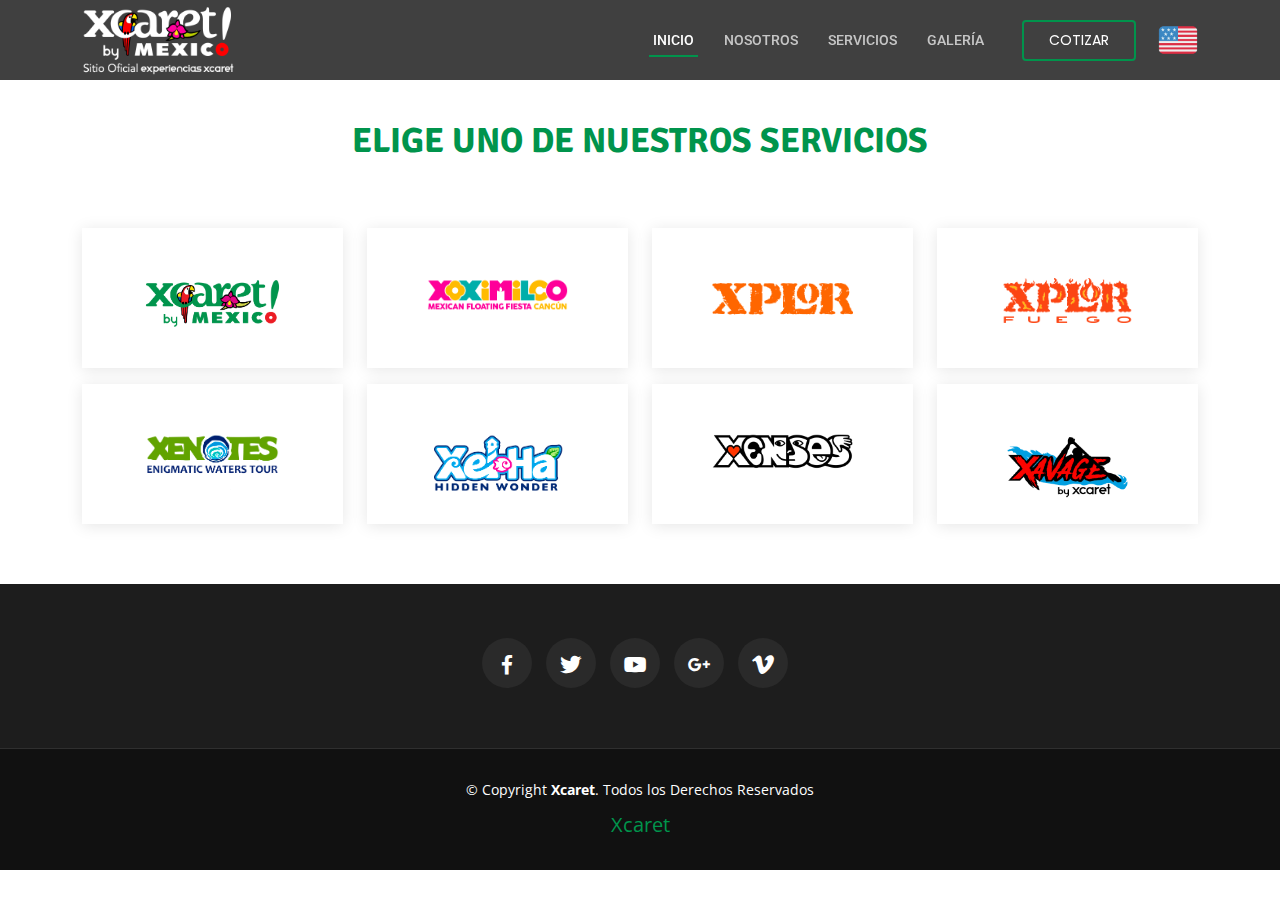
<file: cotizar.html>
<!DOCTYPE html>
<html lang="es">

<head>
  <meta charset="utf-8">
  <meta content="width=device-width, initial-scale=1.0" name="viewport">

  <title>Xcaret</title>
  <meta name="description" content="Descarga fotografías, videos, fichas, logos y folletos oficiales de Parque Xcaret, el Majestuoso Paraíso de México"/>
  <meta name="robots" content="index,follow" />
  <meta name="keywords" content="descarga fotos xcaret, fotos xcaret, nado con delfines, imagenes en xcaret, xcaret de noche, tours a xcaret, delfines en xcaret, xcaret precios, xcaret cancun, escaret, playas en cancun, caribe mexicano, cancun mexico, entradas a xcaret, parques cancun, fotos turisticas, record guinness, guacamayas, vacaciones en el caribe mexicano, xcaret cancún"/>

  <!-- Favicons -->
  <link href="assets/img/Xcaret/logo-xcaret/favicons.png" rel="icon">
  <link href="assets/img/Xcaret/logo-xcaret/favicons.png" rel="apple-touch-icon">

  <!-- Google Fonts -->
  <link href="https://fonts.googleapis.com/css?family=Open+Sans:300,300i,400,400i,600,600i,700,700i|Roboto:300,300i,400,400i,500,500i,600,600i,700,700i|Poppins:300,300i,400,400i,500,500i,600,600i,700,700i" rel="stylesheet">

  <!-- Vendor CSS Files -->
  <link href="assets/vendor/animate.css/animate.min.css" rel="stylesheet">
  <link href="assets/vendor/bootstrap/css/bootstrap.min.css" rel="stylesheet">
  <link href="assets/vendor/bootstrap-icons/bootstrap-icons.css" rel="stylesheet">
  <link href="assets/vendor/boxicons/css/boxicons.min.css" rel="stylesheet">
  <link href="assets/vendor/glightbox/css/glightbox.min.css" rel="stylesheet">
  <link href="assets/vendor/swiper/swiper-bundle.min.css" rel="stylesheet">

  <!-- Template Main CSS File -->
  <link href="assets/css/style.css" rel="stylesheet">

  <!-- Template Main CSS File -->
  <link href="assets/css/style.css" rel="stylesheet">

  <!-- Google Tag Manager -->
  <script>(function(w,d,s,l,i){w[l]=w[l]||[];w[l].push({'gtm.start':
  new Date().getTime(),event:'gtm.js'});var f=d.getElementsByTagName(s)[0],
  j=d.createElement(s),dl=l!='dataLayer'?'&l='+l:'';j.async=true;j.src=
  'https://www.googletagmanager.com/gtm.js?id='+i+dl;f.parentNode.insertBefore(j,f);
  })(window,document,'script','dataLayer','GTM-WSNVMHL');</script>
  <!-- End Google Tag Manager -->
  
  <!-- Google Tag Manager (noscript) -->
  <noscript><iframe src="https://www.googletagmanager.com/ns.html?id=GTM-WSNVMHL" height="0" width="0" style="display:none;visibility:hidden"></iframe></noscript>
  <!-- End Google Tag Manager (noscript) -->

<!--       .,ad8888888888baa,
        ,d8P"""        ""9888ba.
     .a8"          ,ad88888888888a
    aP'          ,88888888888888888a
  ,8"           ,88888888888888888888,
 ,8'            (888888888( )888888888,
,8'             `8888888888888888888888
8)               `888888888888888888888,
8                  "8888888888888888888)
8                   `888888888888888888)
8)                    "8888888888888888
(b                     "88888888888888'
`8,                     8888888888888)
 "8a         (8)        888888888888)
   V8,                 d88888888888"
    `8b,             ,d8888888888P'
      `V8a,       ,ad8888888888P' 
         ""88888888888888888P" 
              """""""""""" -->

  <!-- =======================================================
  * Name: Xcaret - v1.7.0
  * Framework Use URL: https://getbootstrap.com/
  * Author: Jordy
  * License: Xcaret
  ======================================================== -->
</head>

<body>

  <!-- ======= Header ======= -->
  <header id="header" class="fixed-top d-flex align-items-center">
    <div class="container d-flex align-items-center justify-content-between">

      <h1 class="logo"><a href="index">
        <img src="assets/img/Xcaret/logo-xcaret/xcaret.png" alt="">
      </a></h1>
      <nav id="navbar" class="navbar">
        <ul>
          <li><a class="nav-link scrollto active" href="/index#hero">Inicio</a></li>
          <li><a class="nav-link scrollto" href="/index#facts">Nosotros</a></li>
          <li><a class="nav-link scrollto" href="/index#about">Servicios</a></li>
          <li><a class="nav-link scrollto " href="/index#portfolio">Galería</a></li>
          <li><a class="getstarted scrollto" href="/cotizar">Cotizar</a></li>
          <li><a class="euflag logo" href="/en/cotizar"><img src="/assets/img/flagEu.png" alt=""></a></li>
        </ul>
        <i class="bi bi-list mobile-nav-toggle"></i>
      </nav><!-- .navbar -->

    </div>
  </header><!-- End Header -->

  <main id="main">

        <!-- ======= Why Us Section ======= -->
        <section id="why-us" class="why-us">
          <div class="container">
            <div class="section-title">
              <h2>Elige uno de Nuestros Servicios</h2>
            </div>
            <div class="row">
              <div class="col-lg-3 col-md-6 mt-3">
                <a href="https://www.xcaret.com/es/" class="text-center" target="_blank">
                  <div class="box">
                     <img src="assets/img/Xcaret/logo-xcaret/logo-xcaret.png" alt="XcaretLogo">
                  </div>
                </a>
              </div>
    
              <div class="col-lg-3 col-md-6 mt-3">
                  <a href="http://www.xoximilco.com/es/" class="text-center" target="_blank">
                    <div class="box">
                     <img src="assets/img/Xcaret/logo-xcaret/xoximilco-c.png" alt="XochimilcoLogo">
                    </div>
                  </a>
              </div>
    
              <div class="col-lg-3 col-md-6 mt-3">
                <a href="https://www.xplor.travel/es/" class="text-center" target="_blank">
                  <div class="box">
                    <img src="assets/img/Xcaret/logo-xcaret/xplor-c.png" alt="XplorLogo">
                  </div>
                </a>
              </div>

              <div class="col-lg-3 col-md-6 mt-3">
                <a href="https://www.xplor.travel/es/entrada-xplor-fuego/" class="text-center" target="_blank">
                  <div class="box">
                    <img src="assets/img/Xcaret/logo-xcaret/xplor-fuego-c.png" alt="XplorFuegoLogo">
                  </div>
                </a>
              </div>
    
              <div class="col-lg-3 col-md-6 mt-3">
                <a href="https://www.xenotes.com/es/" class="text-center" target="_blank">
                  <div class="box">
                    <img src="assets/img/Xcaret/logo-xcaret/xenotes-c.png" alt="XenotesLogo">
                  </div>
                </a>
              </div>
    
              <div class="col-lg-3 col-md-6 mt-3">
                <a href="https://es.xelha.com/" class="text-center" target="_blank">
                  <div class="box">
                    <img src="assets/img/Xcaret/logo-xcaret/xelha-c.png" alt="XelhaLogo">
                  </div>
                </a>
              </div>
    
              <div class="col-lg-3 col-md-6 mt-3">
                <a href="https://www.parquexenses.com/" class="text-center" target="_blank">
                  <div class="box">
                    <img src="assets/img/Xcaret/logo-xcaret/xenses-c.png" alt="XensesLogo">
                  </div>
                </a>
              </div>

              <div class="col-lg-3 col-md-6 mt-3">
                <a href="https://www.xavage.com/es/" class="text-center" target="_blank">
                  <div class="box">
                    <img src="assets/img/Xcaret/logo-xcaret/xavage-color.png" alt="XavageLogo">
                  </div>
                </a>
              </div>
            </div>
    
          </div>
        </section><!-- End Why Us Section -->

  </main><!-- End #main -->

  <!-- ======= Footer ======= -->
  <footer id="footer">
    <div class="footer-top">
      <div class="container">
        <div class="row">

          <div class="col-lg-12 col-md-12 text-center">
            <div class="footer-info">
              <!-- <p>
                A108 Adam Street <br>
                NY 535022, USA<br><br>
                <strong>Phone:</strong> +1 5589 55488 55<br>
                <strong>Email:</strong> info@example.com<br>
              </p> -->
              <div class="social-links mt-1">
                <a href="http://www.facebook.com/XcaretPark" class="facebook"><i class="bx bxl-facebook"></i></a>
                <a href="http://twitter.com/xcaretpark" class="twitter"><i class="bx bxl-twitter"></i></a>
                <a href="http://www.youtube.com/xcaretpark" class="youtube"><i class="bx bxl-youtube"></i></a>
                <a href="https://plus.google.com/b/116777767853830145593/+xcaret/posts" class="google-plus"><i class="bx bxl-google-plus"></i></a>
                <a href="https://vimeo.com/experienciasxcaret" class="vimeo"><i class="bx bxl-vimeo"></i></a>
              </div>
            </div>
          </div>
        </div>
      </div>
    </div>

    <div class="container">
      <div class="copyright">
        &copy; Copyright <strong><span>Xcaret</span></strong>. Todos los Derechos Reservados
      </div>
      <div class="credits">
        <a href="#/">Xcaret</a>
      </div>
    </div>
  </footer><!-- End Footer -->

  <a href="#" class="back-to-top d-flex align-items-center justify-content-center"><i class="bi bi-arrow-up-short"></i></a>
  <!-- Vendor JS Files -->
  <script src="assets/vendor/bootstrap/js/bootstrap.bundle.min.js"></script>
  <script src="assets/vendor/glightbox/js/glightbox.min.js"></script>
  <script src="assets/vendor/isotope-layout/isotope.pkgd.min.js"></script>
  <script src="assets/vendor/php-email-form/validate.js"></script>
  <script src="assets/vendor/purecounter/purecounter.js"></script>
  <script src="assets/vendor/swiper/swiper-bundle.min.js"></script>
  <script src="assets/vendor/typed.js/typed.min.js"></script>

  <!-- Template Main JS File -->
  <script src="assets/js/main.js"></script>

</body>

</html>
</file>
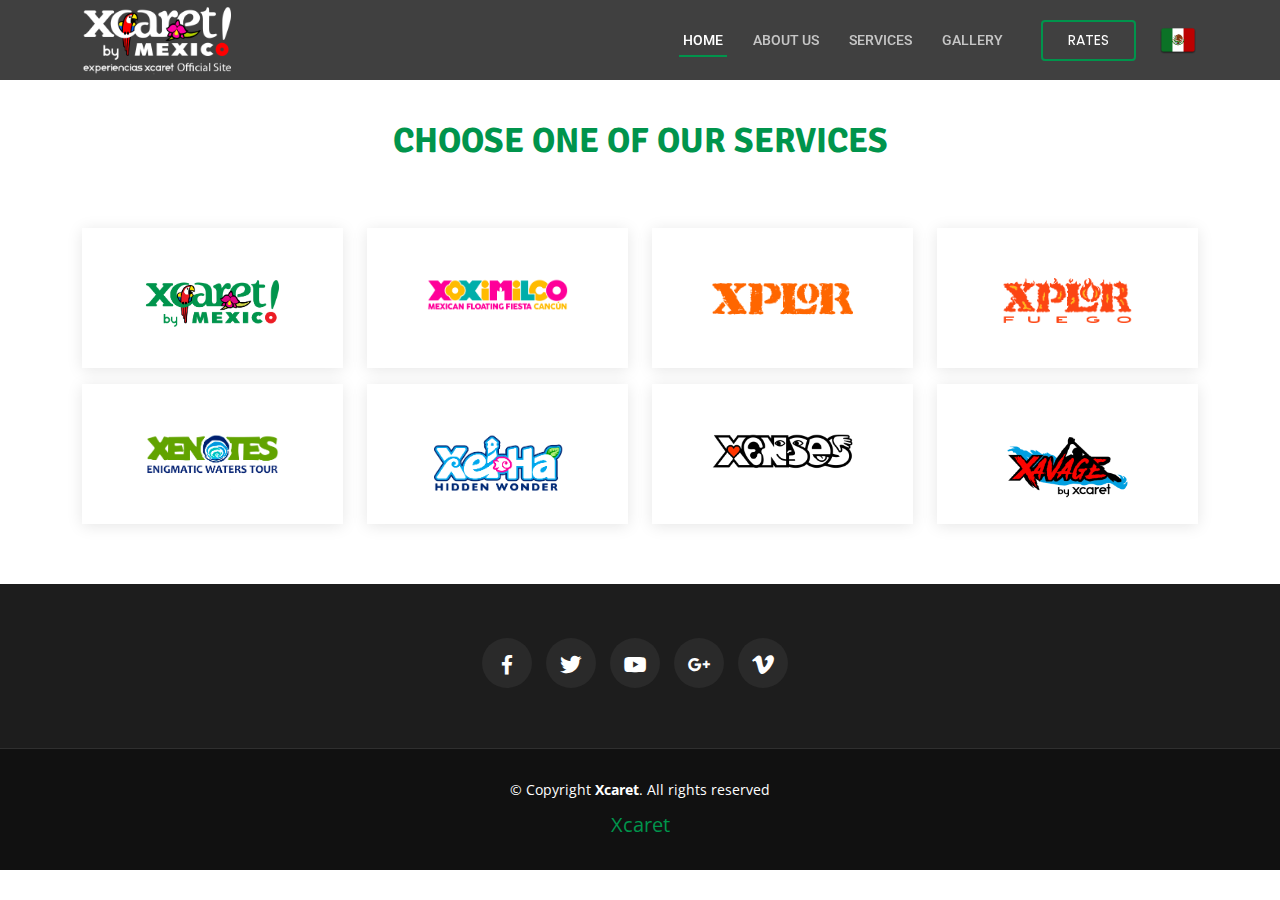
<file: en/cotizar.html>
<!DOCTYPE html>
<html lang="en">

<head>
  <meta charset="utf-8">
  <meta content="width=device-width, initial-scale=1.0" name="viewport">

  <title>Xcaret</title>
  <meta name="description" content="Descarga fotografías, videos, fichas, logos y folletos oficiales de Parque Xcaret, el Majestuoso Paraíso de México"/>
  <meta name="robots" content="index,follow" />
  <meta name="keywords" content="descarga fotos xcaret, fotos xcaret, nado con delfines, imagenes en xcaret, xcaret de noche, tours a xcaret, delfines en xcaret, xcaret precios, xcaret cancun, escaret, playas en cancun, caribe mexicano, cancun mexico, entradas a xcaret, parques cancun, fotos turisticas, record guinness, guacamayas, vacaciones en el caribe mexicano, xcaret cancún"/>

  <!-- Favicons -->
  <link href="/en/assets/img/Xcaret/logo-xcaret/favicons.png" rel="icon">
  <link href="/en/assets/img/Xcaret/logo-xcaret/favicons.png" rel="apple-touch-icon">

  <!-- Google Fonts -->
  <link href="https://fonts.googleapis.com/css?family=Open+Sans:300,300i,400,400i,600,600i,700,700i|Roboto:300,300i,400,400i,500,500i,600,600i,700,700i|Poppins:300,300i,400,400i,500,500i,600,600i,700,700i" rel="stylesheet">

  <!-- Vendor CSS Files -->
  <link href="assets/vendor/animate.css/animate.min.css" rel="stylesheet">
  <link href="assets/vendor/bootstrap/css/bootstrap.min.css" rel="stylesheet">
  <link href="assets/vendor/bootstrap-icons/bootstrap-icons.css" rel="stylesheet">
  <link href="assets/vendor/boxicons/css/boxicons.min.css" rel="stylesheet">
  <link href="assets/vendor/glightbox/css/glightbox.min.css" rel="stylesheet">
  <link href="assets/vendor/swiper/swiper-bundle.min.css" rel="stylesheet">

  <!-- Template Main CSS File -->
  <link href="assets/css/style.css" rel="stylesheet">

  <!-- Google Tag Manager -->
  <script>(function(w,d,s,l,i){w[l]=w[l]||[];w[l].push({'gtm.start':
  new Date().getTime(),event:'gtm.js'});var f=d.getElementsByTagName(s)[0],
  j=d.createElement(s),dl=l!='dataLayer'?'&l='+l:'';j.async=true;j.src=
  'https://www.googletagmanager.com/gtm.js?id='+i+dl;f.parentNode.insertBefore(j,f);
  })(window,document,'script','dataLayer','GTM-WSNVMHL');</script>
  <!-- End Google Tag Manager -->
  
  <!-- Google Tag Manager (noscript) -->
  <noscript><iframe src="https://www.googletagmanager.com/ns.html?id=GTM-WSNVMHL" height="0" width="0" style="display:none;visibility:hidden"></iframe></noscript>
  <!-- End Google Tag Manager (noscript) -->

<!--       .,ad8888888888baa,
        ,d8P"""        ""9888ba.
     .a8"          ,ad88888888888a
    aP'          ,88888888888888888a
  ,8"           ,88888888888888888888,
 ,8'            (888888888( )888888888,
,8'             `8888888888888888888888
8)               `888888888888888888888,
8                  "8888888888888888888)
8                   `888888888888888888)
8)                    "8888888888888888
(b                     "88888888888888'
`8,                     8888888888888)
 "8a         (8)        888888888888)
   V8,                 d88888888888"
    `8b,             ,d8888888888P'
      `V8a,       ,ad8888888888P' 
         ""88888888888888888P" 
              """""""""""" -->

  <!-- =======================================================
  * Name: Xcaret - v1.7.0
  * Framework Use URL: https://getbootstrap.com/
  * Author: Jordy
  * License: Xcaret
  ======================================================== -->
</head>

<body>

  <!-- ======= Header ======= -->
  <header id="header" class="fixed-top d-flex align-items-center">
    <div class="container d-flex align-items-center justify-content-between">

      <h1 class="logo"><a href="index">
        <img src="assets/img/Xcaret/logo-xcaret/xcaret.png" alt="">
      </a></h1>
      <nav id="navbar" class="navbar">
        <ul>
          <li><a class="nav-link scrollto active" href="/en/index#home">Home</a></li>
          <li><a class="nav-link scrollto" href="/en/index#facts">About Us</a></li>
          <li><a class="nav-link scrollto" href="/en/index#about">Services</a></li>
          <li><a class="nav-link scrollto " href="/en/index#portfolio">Gallery</a></li>
          <li><a class="getstarted scrollto" href="#">Rates</a></li>
          <li><a class="euflag logo" href="/cotizar"><img src="/assets/img/flagMex.png" alt=""></a></li>
        </ul>
        <i class="bi bi-list mobile-nav-toggle"></i>
      </nav><!-- .navbar -->
    </div>
  </header><!-- End Header -->

  <main id="main">

        <!-- ======= Why Us Section ======= -->
        <section id="why-us" class="why-us">
          <div class="container">
            <div class="section-title">
              <h2>Choose One of Our Services</h2>
            </div>
            <div class="row">
              <div class="col-lg-3 col-md-6 mt-3">
                <a href="https://www.xcaret.com/es/" class="text-center" target="_blank">
                  <div class="box">
                     <img src="assets/img/Xcaret/logo-xcaret/logo-xcaret.png" alt="XcaretLogo">
                  </div>
                </a>
              </div>
    
              <div class="col-lg-3 col-md-6 mt-3">
                  <a href="http://www.xoximilco.com/es/" class="text-center" target="_blank">
                    <div class="box">
                     <img src="assets/img/Xcaret/logo-xcaret/xoximilco-c.png" alt="XochimilcoLogo">
                    </div>
                  </a>
              </div>
    
              <div class="col-lg-3 col-md-6 mt-3">
                <a href="https://www.xplor.travel/es/" class="text-center" target="_blank">
                  <div class="box">
                    <img src="assets/img/Xcaret/logo-xcaret/xplor-c.png" alt="XplorLogo">
                  </div>
                </a>
              </div>

              <div class="col-lg-3 col-md-6 mt-3">
                <a href="https://www.xplor.travel/es/entrada-xplor-fuego/" class="text-center" target="_blank">
                  <div class="box">
                    <img src="assets/img/Xcaret/logo-xcaret/xplor-fuego-c.png" alt="XplorFuegoLogo">
                  </div>
                </a>
              </div>
    
              <div class="col-lg-3 col-md-6 mt-3">
                <a href="https://www.xenotes.com/es/" class="text-center" target="_blank">
                  <div class="box">
                    <img src="assets/img/Xcaret/logo-xcaret/xenotes-c.png" alt="XenotesLogo">
                  </div>
                </a>
              </div>
    
              <div class="col-lg-3 col-md-6 mt-3">
                <a href="https://es.xelha.com/" class="text-center" target="_blank">
                  <div class="box">
                    <img src="assets/img/Xcaret/logo-xcaret/xelha-c.png" alt="XelhaLogo">
                  </div>
                </a>
              </div>
    
              <div class="col-lg-3 col-md-6 mt-3">
                <a href="https://www.parquexenses.com/" class="text-center" target="_blank">
                  <div class="box">
                    <img src="assets/img/Xcaret/logo-xcaret/xenses-c.png" alt="XensesLogo">
                  </div>
                </a>
              </div>

              <div class="col-lg-3 col-md-6 mt-3">
                <a href="https://www.xavage.com/es/" class="text-center" target="_blank">
                  <div class="box">
                    <img src="assets/img/Xcaret/logo-xcaret/xavage-color.png" alt="XavageLogo">
                  </div>
                </a>
              </div>
            </div>
          </div>
        </section><!-- End Why Us Section -->

  </main><!-- End #main -->

  <!-- ======= Footer ======= -->
  <footer id="footer">
    <div class="footer-top">
      <div class="container">
        <div class="row">
          <div class="col-lg-12 col-md-12 text-center">
            <div class="footer-info">
              <!-- <p>
                A108 Adam Street <br>
                NY 535022, USA<br><br>
                <strong>Phone:</strong> +1 5589 55488 55<br>
                <strong>Email:</strong> info@example.com<br>
              </p> -->
              <div class="social-links mt-1">
                <a href="http://www.facebook.com/XcaretPark" class="facebook"><i class="bx bxl-facebook"></i></a>
                <a href="http://twitter.com/xcaretpark" class="twitter"><i class="bx bxl-twitter"></i></a>
                <a href="http://www.youtube.com/xcaretpark" class="youtube"><i class="bx bxl-youtube"></i></a>
                <a href="https://plus.google.com/b/116777767853830145593/+xcaret/posts" class="google-plus"><i class="bx bxl-google-plus"></i></a>
                <a href="https://vimeo.com/experienciasxcaret" class="vimeo"><i class="bx bxl-vimeo"></i></a>
              </div>
            </div>
          </div>
        </div>
      </div>
    </div>

    <div class="container">
      <div class="copyright">
        &copy; Copyright <strong><span>Xcaret</span></strong>. All rights reserved
      </div>
      <div class="credits">
        <a href="#/">Xcaret</a>
      </div>
    </div>
  </footer><!-- End Footer -->

  <a href="#" class="back-to-top d-flex align-items-center justify-content-center"><i class="bi bi-arrow-up-short"></i></a>
  <!-- Vendor JS Files -->
  <script src="assets/vendor/bootstrap/js/bootstrap.bundle.min.js"></script>
  <script src="assets/vendor/glightbox/js/glightbox.min.js"></script>
  <script src="assets/vendor/isotope-layout/isotope.pkgd.min.js"></script>
  <script src="assets/vendor/php-email-form/validate.js"></script>
  <script src="assets/vendor/purecounter/purecounter.js"></script>
  <script src="assets/vendor/swiper/swiper-bundle.min.js"></script>
  <script src="assets/vendor/typed.js/typed.min.js"></script>

  <!-- Template Main JS File -->
  <script src="assets/js/main.js"></script>

</body>

</html>
</file>
<file: assets/css/style.css>
/**
* Template Name: Groovin - v4.5.0
* Template URL: https://bootstrapmade.com/groovin-free-bootstrap-theme/
* Author: BootstrapMade.com
* License: https://bootstrapmade.com/license/
*/

/*--------------------------------------------------------------
# General
--------------------------------------------------------------*/

@import url('https://fonts.googleapis.com/css2?family=Fredoka+One&family=Permanent+Marker&family=Satisfy&family=Signika&display=swap');

body {
  font-family: "Open Sans", sans-serif;
  color: #444444;
}

ul{
  list-style: none;
  padding-right: 30px;
}

ul:hover{
  color: whitesmoke;
}

a {
  color: #00944c;
  text-decoration: none;
}

a:hover {
  color: #74c92d;
  text-decoration: none;
}

h1, h2, h3, h4, h5, h6 {
  font-family: 'Signika', sans-serif;
}

/*--------------------------------------------------------------
# Back to top button
--------------------------------------------------------------*/
.back-to-top {
  position: fixed;
  visibility: hidden;
  opacity: 0;
  right: 15px;
  bottom: 15px;
  z-index: 996;
  background: #00944c;
  width: 40px;
  height: 40px;
  border-radius: 4px;
  transition: all 0.4s;
}
.back-to-top i {
  font-size: 28px;
  color: #fff;
  line-height: 0;
}
.back-to-top:hover {
  background: #6fc02c;
  color: #fff;
}
.back-to-top.active {
  visibility: visible;
  opacity: 1;
}

/*--------------------------------------------------------------
# Header
--------------------------------------------------------------*/
#header {
  background: rgba(0, 0, 0, 0.75);
  transition: all 0.5s;
  z-index: 997;
  height: 80px;
}
#header .logo {
  font-size: 28px;
  margin: 0;
  padding: 0;
  line-height: 1;
  font-weight: 700;
  letter-spacing: 1px;
  text-transform: uppercase;
}
#header .logo a {
  color: #fff;
}
#header .logo img {
  max-height: 70px;
}

.euflag img{
  width: 40px;
/*   margin-left: 2em;
 */}

 @media (max-width: 991px) {
  .euflag img{
    margin-left: 1em;
  }
}

/*--------------------------------------------------------------
# Navigation Menu
--------------------------------------------------------------*/
/**
* Desktop Navigation 
*/
.navbar {
  padding: 0;
}
.navbar ul {
  margin: 0;
  padding: 0;
  display: flex;
  list-style: none;
  align-items: center;
}
.navbar li {
  position: relative;
}
.navbar > ul > li {
  white-space: nowrap;
  padding: 10px 0 10px 22px;
}
.navbar a, .navbar a:focus {
  display: flex;
  align-items: center;
  justify-content: space-between;
  padding: 0 4px;
  font-family: "Roboto", sans-serif;
  font-size: 14px;
  font-weight: 500;
  color: rgba(255, 255, 255, 0.7);
  white-space: nowrap;
  transition: 0.3s;
  text-transform: uppercase;
  position: relative;
}
.navbar a i, .navbar a:focus i {
  font-size: 12px;
  line-height: 0;
  margin-left: 5px;
}
.navbar > ul > li > a:before {
  content: "";
  position: absolute;
  width: 100%;
  height: 2px;
  bottom: -6px;
  left: 0;
  background-color: #00944c;
  visibility: hidden;
  width: 0px;
  transition: all 0.3s ease-in-out 0s;
}
.navbar a:hover:before, .navbar li:hover > a:before, .navbar .active:before {
  visibility: visible;
  width: 100%;
}
.navbar a:hover, .navbar .active, .navbar .active:focus, .navbar li:hover > a {
  color: #fff;
}
.navbar .getstarted, .navbar .getstarted:focus {
  padding: 8px 25px;
  margin-left: 12px;
  border-radius: 4px;
  color: #fff;
  font-weight: 400;
  font-family: "Poppins", sans-serif;
  border: 2px solid #00944c;
}
.navbar .getstarted:hover, .navbar .getstarted:focus:hover {
  color: #fff;
  background: #00944c;
}
.navbar .getstarted:hover:before, .navbar li:hover > .getstarted:before {
  visibility: hidden;
}
.navbar .dropdown ul {
  display: block;
  position: absolute;
  left: 22px;
  top: calc(100% + 30px);
  margin: 0;
  padding: 10px 0;
  z-index: 99;
  opacity: 0;
  visibility: hidden;
  background: #fff;
  box-shadow: 0px 0px 30px rgba(127, 137, 161, 0.25);
  transition: 0.3s;
}
.navbar .dropdown ul li {
  min-width: 200px;
}
.navbar .dropdown ul a {
  padding: 10px 20px;
  font-size: 14px;
  font-weight: 500;
  text-transform: none;
  color: #2a2a2a;
}
.navbar .dropdown ul a i {
  font-size: 12px;
}
.navbar .dropdown ul a:hover, .navbar .dropdown ul .active:hover, .navbar .dropdown ul li:hover > a {
  color: #00944c;
}
.navbar .dropdown:hover > ul {
  opacity: 1;
  top: 100%;
  visibility: visible;
}
.navbar .dropdown .dropdown ul {
  top: 0;
  left: calc(100% - 30px);
  visibility: hidden;
}
.navbar .dropdown .dropdown:hover > ul {
  opacity: 1;
  top: 0;
  left: 100%;
  visibility: visible;
}
@media (max-width: 1366px) {
  .navbar .dropdown .dropdown ul {
    left: -90%;
  }
  .navbar .dropdown .dropdown:hover > ul {
    left: -100%;
  }
}

/**
* Mobile Navigation 
*/
.mobile-nav-toggle {
  color: #fff;
  font-size: 28px;
  cursor: pointer;
  display: none;
  line-height: 0;
  transition: 0.5s;
}
.mobile-nav-toggle.bi-x {
  color: #00944c;
}

@media (max-width: 991px) {
  .mobile-nav-toggle {
    display: block;
  }

  .navbar ul {
    display: none;
  }
}
.navbar-mobile {
  position: fixed;
  overflow: hidden;
  top: 0;
  right: 0;
  left: 0;
  bottom: 0;
  background: rgba(17, 17, 17, 0.9);
  transition: 0.3s;
  z-index: 999;
}
.navbar-mobile .mobile-nav-toggle {
  position: absolute;
  top: 15px;
  right: 15px;
}
.navbar-mobile ul {
  display: block;
  position: absolute;
  top: 55px;
  right: 15px;
  bottom: 15px;
  left: 15px;
  padding: 10px 0;
  background-color: #fff;
  overflow-y: auto;
  transition: 0.3s;
}
.navbar-mobile a, .navbar-mobile a:focus {
  padding: 10px 20px;
  font-size: 15px;
  color: #2a2a2a;
}
.navbar-mobile a:hover, .navbar-mobile .active, .navbar-mobile li:hover > a {
  color: #00944c;
}
.navbar-mobile > ul > li {
  white-space: nowrap;
  padding: 0;
}
.navbar-mobile a:hover:before, .navbar-mobile li:hover > a:before, .navbar-mobile .active:before {
  visibility: hidden;
}
.navbar-mobile .getstarted, .navbar-mobile .getstarted:focus {
  margin: 15px;
  color: #00944c;
  padding-left: 15px;
}
.navbar-mobile .dropdown ul {
  position: static;
  display: none;
  margin: 10px 20px;
  padding: 10px 0;
  z-index: 99;
  opacity: 1;
  visibility: visible;
  background: #fff;
  box-shadow: 0px 0px 30px rgba(127, 137, 161, 0.25);
}
.navbar-mobile .dropdown ul li {
  min-width: 200px;
}
.navbar-mobile .dropdown ul a {
  padding: 10px 20px;
}
.navbar-mobile .dropdown ul a i {
  font-size: 12px;
}
.navbar-mobile .dropdown ul a:hover, .navbar-mobile .dropdown ul .active:hover, .navbar-mobile .dropdown ul li:hover > a {
  color: #00944c;
}
.navbar-mobile .dropdown > .dropdown-active {
  display: block;
}


/*--------------------------------------------------------------
# Hero Section
--------------------------------------------------------------*/
#hero {
  width: 100%;
  height: 100vh;
  background: #000;
  overflow: hidden;
  position: relative;
}
@media (max-height: 500px) {
  #hero {
    height: 150vh;
  }
}

#hero .social-links{
  position: relative;
  display: flex;
  flex-direction: row-reverse;
  font-size: 30px;
  left: 45px;
  bottom: 160px;
  letter-spacing: 15px;
  color: white;
}

#hero .social-links i{
  color: #fff;
  margin-right: 5px;
}

#hero .social-links i:hover{
  color: #00944c;
}

@media (max-height: 700px) {
  #hero .social-links{
    position: relative;
    display: flex;
    font-size:25px;
    left: 40px;
    bottom: 140px;
    letter-spacing: 15px;
    color: white;
  }
}

#hero .carousel, #hero .carousel-inner, #hero .carousel-item, #hero .carousel-item::before {
  position: absolute;
  top: 0;
  right: 0;
  left: 0;
  bottom: 0;
}
#hero .carousel-item {
  background-size: cover;
  background-position: center;
  background-repeat: no-repeat;
}
#hero .carousel-item::before {
  content: "";
  background-color: rgba(0, 0, 0, 0.2);
}
#hero .carousel-container {
  display: flex;
  justify-content: center;
  align-items: center;
  position: absolute;
  bottom: 0;
  top: 70px;
  left: 50px;
  right: 50px;
}
#hero .container {
  text-align: center;
}
#hero h2 {
  color: #fff;
  margin-top: 70px;
  font-size: 85px;
  font-weight: 700;
  font-family: 'Satisfy', cursive;
}
@media (max-width: 768px) {
  #hero h2 {
    font-size: 60px;
  }
}
#hero p {
  width: 80%;
  margin: 100px auto 0 auto;
  color: #fff;
  font-size: 65px;
  font-family: 'Satisfy', cursive;

}
@media (min-width: 1024px) {
  #hero p {
    width: 60%;
  }
}
#hero .carousel-fade {
  overflow: hidden;
}
#hero .carousel-fade .carousel-inner .carousel-item {
  transition-property: opacity;
}
/* #hero .carousel-fade .carousel-inner .carousel-item,
#hero .carousel-fade .carousel-inner .active.carousel-item-start,
#hero .carousel-fade .carousel-inner .active.carousel-item-end {
  opacity: .9;
} */
#hero .carousel-fade .carousel-inner .active,
#hero .carousel-fade .carousel-inner .carousel-item-next.carousel-item-start,
#hero .carousel-fade .carousel-inner .carousel-item-prev.carousel-item-end {
/*   opacity: .9;
 */  transition: 0.5s;
}
#hero .carousel-fade .carousel-inner .carousel-item-next,
#hero .carousel-fade .carousel-inner .carousel-item-prev,
#hero .carousel-fade .carousel-inner .active.carousel-item-start,
#hero .carousel-fade .carousel-inner .active.carousel-item-end {
  left: 0;
  transform: translate3d(0, 0, 0);
}
#hero .carousel-control-prev, #hero .carousel-control-next {
  width: 10%;
}
@media (min-width: 1024px) {
  #hero .carousel-control-prev, #hero .carousel-control-next {
    width: 5%;
  }
}
#hero .carousel-control-next-icon, #hero .carousel-control-prev-icon {
  background: none;
  font-size: 32px;
  line-height: 1;
}
#hero .carousel-indicators li {
  cursor: pointer;
}
#hero .btn-get-started {
  font-family: "Montserrat", sans-serif;
  font-weight: 500;
  font-size: 16px;
  letter-spacing: 1px;
  display: inline-block;
  padding: 8px 32px;
  border-radius: 50px;
  transition: 0.5s;
  margin: 10px;
  color: #fff;
  background: #00944c;
}
#hero .btn-get-started:hover {
  background: #fff;
  color: #00944c;
}

/*--------------------------------------------------------------
# About
--------------------------------------------------------------*/
.about .content {
  padding: 30px 0;
}

#about h2{
  color: #fff;

}
#about p{
  color: #fff;
  text-align: center;

}
.about .content h3 {
  font-weight: 700;
  font-size: 34px;
  color: #fff;

}
.about .content p {
  margin-bottom: 0;
  color: #fff;

}
.about .content .icon-box {
  margin-top: 25px;
}
.about .content .icon-box h4 {
  font-size: 20px;
  font-weight: 700;
  margin: 5px 0 10px 60px;
}
.about .content .icon-box i {
  font-size: 48px;
  float: left;
  color: #00944c;
}
.about .content .icon-box p {
  font-size: 15px;
  color: #848484;
  margin-left: 60px;
}
.about .image {
  background: url("../img/about.jpg") center center no-repeat;
  background-size: cover;
  min-height: 400px;
}
@media (max-width: 991px) {
  .about .image {
    text-align: center;
  }
  .about .image img {
    max-width: 80%;
  }
}
@media (max-width: 667px) {
  .about .image img {
    max-width: 100%;
  }
}

/* Facts Section
--------------------------------*/
#facts {
  background: url("../img/facts-bg.jpg") center top no-repeat fixed;
  background-size: cover;
  padding: 60px 0 0 0;
  position: relative;
}
#facts::before {
  content: "";
  position: absolute;
  left: 0;
  right: 0;
  top: 0;
  bottom: 0;
  background: rgba(255, 255, 255, 0.88);
  z-index: 9;
}
#facts .container {
  position: relative;
  z-index: 10;
}

#facts .container h2{
  font-size: 40px;
  font-weight: 700;
  margin-bottom: 20px;
}
#facts .counters span {
  font-family: "Montserrat", sans-serif;
  font-weight: bold;
  font-size: 48px;
  display: block;
  color: #00944c;
}
#facts .counters p {
  padding: 0;
  margin: 0 0 20px 0;
  font-family: "Montserrat", sans-serif;
  font-size: 14px;
  font-weight: 700;
  color: #111;
}
#facts .facts-img {
  text-align: center;
  padding-top: 30px;
  margin-bottom: 30px;
/*   box-shadow: 0px 12px 12px rgba(0, 0, 0, 0.7);
 */}


 /* About Us Section
--------------------------------*/
#about {
  background: url("../img/Xcaret/restaurantes-xcaret.jpg");
  background-repeat: no-repeat;
  background-size: cover;
  background-attachment: fixed;
  position: relative;
}
#about::before {
  content: "";
  position: absolute;
  left: 0;
  right: 0;
  top: 0;
  bottom: 0;
  background: rgba(0, 0, 0, .2);
  z-index: 9;
}
#about .container {
  position: relative;
  z-index: 10;
}

#about .container h2{
  color: #fff;
  font-size: 40px;
  font-weight: 700;
}
#about .about-col {
  background: #fff;
  border-radius: 0 0 4px 4px;
  box-shadow: 0px 2px 12px rgba(0, 0, 0, 0.08);
  margin-bottom: 20px;
}
#about .about-col .img {
  position: relative;
}
#about .about-col .img img {
  border-radius: 4px 4px 0 0;
}
#about .about-col .icon {
  width: 64px;
  height: 64px;
  text-align: center;
  position: absolute;
  background-color: #00944c;
  border-radius: 50%;
  border: 4px solid #fff;
  left: calc(50% - 32px);
  bottom: -30px;
  transition: 0.3s;
  display: flex;
  align-items: center;
  justify-content: center;
}
#about .about-col i {
  font-size: 28px;
  line-height: 0;
  color: #fff;
  transition: 0.3s;
}
#about .about-col:hover .icon {
  background-color: #fff;
}
#about .about-col:hover i {
  color: #00944c;
}
#about .about-col h2 {
  color: #444444;
  text-align: center;
  font-weight: 700;
  font-size: 20px;
  padding: 0;
  margin: 40px 0 12px 0;
}
#about .about-col h2 a {
  color: #000;
}
#about .about-col h2 a:hover {
  color: #00944c;
}
#about .about-col p {
  font-size: 14px;
  line-height: 24px;
  color: #333;
  margin-bottom: 0;
  padding: 0 20px 20px 20px;
}

/*--------------------------------------------------------------
# Hero Section
--------------------------------------------------------------*/
#heroletter {
  width: 100%;
  height: 70vh;
  background: url("../img/Xcaret/interactivo-rayas-02.jpg") bottom left no-repeat;
  background-size: cover;
  background-attachment: fixed;
  position: relative;
}
@media (min-width: 992px) {
  #heroletter {
    padding-left: 160px;
  }
}
#heroletter:before {
  content: "";
  background: rgba(0, 0, 0, 0.29);
  position: absolute;
  bottom: 0;
  top: 0;
  left: 0;
  right: 0;
}
#heroletter h1 {
  margin: 0;
  font-size: 64px;
  font-weight: 700;
  line-height: 56px;
  color: #00944c;
}

#heroletter .container{
  z-index: 1;
}
#heroletter p {
  color: #fff;
  margin: 15px 0 0 0;
  font-size: 26px;
  font-family: "Poppins", sans-serif;
}
#heroletter p span {
  color:#fff;
  letter-spacing: 1px;
  font-size: 35px;
}
#heroletter .social-links {
  margin-top: 30px;
}
#heroletter .social-links a {
  font-size: 34px;
  display: inline-block;
  position: relative;
  color: #fff;
  line-height: 1;
  margin-right: 20px;
  transition: 0.3s;
}
#heroletter .social-links a:hover {
  color: #00944c;
}
@media (max-width: 992px) {
  #heroletter {
    text-align: center;
  }
  #heroletter h1 {
    font-size: 60px;
    line-height: 80px;
  }
  #heroletter p {
    margin-top: 10px;
    font-size: 20px;
    line-height: 24px;
  }
}

/*--------------------------------------------------------------
# Clients
--------------------------------------------------------------*/
.clients {
  padding: 15px 0;
  text-align: center;
}

.clients h1{
  font-size: 35px;
  font-weight: 700;
}

.clients img {
  max-width: 70%;
  transition: all 0.4s ease-in-out;
  display: inline-block;
  padding: 15px 0;
  filter: grayscale(100);
}
.clients img:hover {
  filter: none;
  transform: scale(1.15);
}
@media (max-width: 768px) {
  .clients img {
    max-width: 80%;
  }
}

/*--------------------------------------------------------------
# Sections General
--------------------------------------------------------------*/
section {
  padding: 60px 0;
}

.section-bg {
  background-color: #f1f1f1;
}

.section-title {
  text-align: center;
  padding-bottom: 30px;
}
.section-title h2 {
  font-size: 35px;
  font-weight: bold;
  text-transform: uppercase;
  margin-bottom: 20px;
  padding-bottom: 0;
  color: #00944c;
}
.section-title p {
  margin-bottom: 0;
}

/*--------------------------------------------------------------
# Clients1
--------------------------------------------------------------*/
.clients1 {
  padding: 15px 0;
  text-align: center;
}
.clients1 img {
  max-width: 50%;
  transition: all 0.4s ease-in-out;
  display: inline-block;
  padding: 15px 0;
  filter: grayscale(100);
}
.clients1 img:hover {
  filter: none;
  transform: scale(1.15);
}
@media (max-width: 768px) {
  .clients1 img {
    max-width: 80%;
  }
}

/*--------------------------------------------------------------
# Services
--------------------------------------------------------------*/
.services .icon-box {
  margin-bottom: 20px;
  text-align: center;
}
.services .icon {
  display: inline-flex;
  justify-content: center;
  align-items: center;
  width: 80px;
  height: 80px;
  margin-bottom: 20px;
  background: #fff;
  border-radius: 50%;
  transition: 0.5s;
  color: #00944c;
  overflow: hidden;
  box-shadow: 0px 0 25px rgba(0, 0, 0, 0.15);
}
.services .icon i {
  font-size: 36px;
  line-height: 0;
}
.services:hover .icon {
  box-shadow: 0px 0 25px rgba(92, 159, 36, 0.3);
}
.services .title {
  font-weight: 600;
  margin-bottom: 15px;
  font-size: 18px;
  position: relative;
  padding-bottom: 15px;
}
.services .title a {
  color: #444444;
  transition: 0.3s;
}
.services .title a:hover {
  color: #00944c;
}
.services .title::after {
  content: "";
  position: absolute;
  display: block;
  width: 50px;
  height: 2px;
  background: #00944c;
  bottom: 0;
  left: calc(50% - 25px);
}
.services .description {
  line-height: 24px;
  font-size: 14px;
}

/*--------------------------------------------------------------
# Why Us
--------------------------------------------------------------*/
.why-us .box {
  padding: 50px 30px;
  box-shadow: 0px 2px 15px rgba(0, 0, 0, 0.1);
  transition: all ease-in-out 0.3s;
  height: 140px;
}

.why-us .section-title {
  margin-top: 60px;
}

.why-us .box span {
  display: block;
  font-size: 28px;
  font-weight: 700;
  color: #8ed851;
}
.why-us .box h4 {
  font-size: 24px;
  font-weight: 600;
  padding: 0;
  margin: 20px 0;
  color: #2a2a2a;
}
.why-us .box p {
  color: #aaaaaa;
  font-size: 15px;
  margin: 0;
  padding: 0;
}

.why-us .box img {
/*   left: 30px;
 */  position: relative;
  text-align: center;
  max-width:70% ;
}

@media (max-width: 768px) {
  .why-us .box {
    padding: 50px 30px;
    box-shadow: 0px 2px 15px rgba(0, 0, 0, 0.1);
    transition: all ease-in-out 0.3s;
    height: 160px;
  }
  .why-us .box img {
    position: relative;
    text-align: center;
    max-width:50% ;
  }
}

.why-us .box:hover {
  background: #ffffffe7;
  padding: 30px 30px 70px 30px;
  box-shadow: 10px 15px 30px rgba(0, 0, 0, 0.18);
}
.why-us .box:hover span, .why-us .box:hover h4, .why-us .box:hover p {
  color: #fff;
}

/*--------------------------------------------------------------
# Portfolio
--------------------------------------------------------------*/
.portfolio .portfolio-item {
  margin-bottom: 30px;
}
.portfolio #portfolio-flters {
  padding: 0;
  margin: 0 auto 20px auto;
  list-style: none;
  text-align: center;
}
.portfolio #portfolio-flters li {
  cursor: pointer;
  display: inline-block;
  padding: 8px 15px 10px 15px;
  font-size: 14px;
  font-weight: 700;
  line-height: 1;
  text-transform: uppercase;
  color: #444444;
  margin-bottom: 5px;
  transition: all 0.3s ease-in-out;
  border-radius: 3px;
}
.portfolio #portfolio-flters li:hover, .portfolio #portfolio-flters li.filter-active {
  color: #fff;
  background: #00944c;
}
.portfolio #portfolio-flters li:last-child {
  margin-right: 0;
}
.portfolio .portfolio-wrap {
  transition: 0.3s;
  position: relative;
  overflow: hidden;
  z-index: 1;
  background: rgba(42, 42, 42, 0.7);
}
.portfolio .portfolio-wrap::before {
  content: "";
  background: rgba(42, 42, 42, 0.7);
  position: absolute;
  left: 0;
  right: 0;
  top: 0;
  bottom: 0;
  transition: all ease-in-out 0.3s;
  z-index: 2;
  opacity: 0;
}
.portfolio .portfolio-wrap img {
  transition: all ease-in-out 0.3s;
}
.portfolio .portfolio-wrap .portfolio-info {
  opacity: 0;
  position: absolute;
  top: 0;
  left: 0;
  right: 0;
  bottom: 0;
  z-index: 3;
  transition: all ease-in-out 0.3s;
  display: flex;
  flex-direction: column;
  justify-content: flex-end;
  align-items: flex-start;
  padding: 20px;
}
.portfolio .portfolio-wrap .portfolio-info h4 {
  font-size: 20px;
  color: #fff;
  font-weight: 600;
}
.portfolio .portfolio-wrap .portfolio-info p {
  color: rgba(255, 255, 255, 0.7);
  font-size: 14px;
  text-transform: uppercase;
  padding: 0;
  margin: 0;
  font-style: italic;
}
.portfolio .portfolio-wrap .portfolio-links {
  text-align: center;
  z-index: 4;
}
.portfolio .portfolio-wrap .portfolio-links a {
  color: #fff;
  margin: 0 5px 0 0;
  font-size: 28px;
  display: inline-block;
  transition: 0.3s;
}
.portfolio .portfolio-wrap .portfolio-links a:hover {
  color: #8ed851;
}
.portfolio .portfolio-wrap:hover::before {
  opacity: 1;
}
.portfolio .portfolio-wrap:hover img {
  transform: scale(1.2);
}
.portfolio .portfolio-wrap:hover .portfolio-info {
  opacity: 1;
}

/*--------------------------------------------------------------
# Frequently Asked Questions
--------------------------------------------------------------*/
.faq .faq-list {
  padding: 0 100px;
}
.faq .faq-list ul {
  padding: 0;
  list-style: none;
}
.faq .faq-list li + li {
  margin-top: 15px;
}
.faq .faq-list li {
  padding: 20px;
  background: #fff;
  border-radius: 4px;
  position: relative;
}
.faq .faq-list a {
  display: block;
  position: relative;
  font-family: "Poppins", sans-serif;
  font-size: 16px;
  line-height: 24px;
  font-weight: 500;
  padding: 0 30px;
  outline: none;
  cursor: pointer;
}
.faq .faq-list .icon-help {
  font-size: 24px;
  position: absolute;
  right: 0;
  left: 20px;
  color: #9cdc66;
}
.faq .faq-list .icon-show, .faq .faq-list .icon-close {
  font-size: 24px;
  position: absolute;
  right: 0;
  top: 0;
}
.faq .faq-list p {
  margin-bottom: 0;
  padding: 10px 0 0 0;
}
.faq .faq-list .icon-show {
  display: none;
}
.faq .faq-list a.collapsed {
  color: #343a40;
}
.faq .faq-list a.collapsed:hover {
  color: #00944c;
}
.faq .faq-list a.collapsed .icon-show {
  display: inline-block;
}
.faq .faq-list a.collapsed .icon-close {
  display: none;
}
@media (max-width: 1200px) {
  .faq .faq-list {
    padding: 0;
  }
}

/*--------------------------------------------------------------
# Footer
--------------------------------------------------------------*/
#footer {
  background: #111111;
  padding: 0 0 30px 0;
  color: #fff;
  font-size: 14px;
}

#footer .footer-top {
  background: #1d1d1d;
  border-bottom: 1px solid #2f2f2f;
  padding: 50px 0 30px 0;
}

#footer .footer-top .footer-info {
  margin-bottom: 30px;
}

#footer .footer-top .footer-info h3 {
  font-size: 24px;
  margin: 0 0 20px 0;
  padding: 2px 0 2px 0;
  line-height: 1;
  font-weight: 700;
}

#footer .footer-top .footer-info p {
  font-size: 14px;
  line-height: 24px;
  margin-bottom: 0;
  font-family: "Roboto", sans-serif;
  color: #fff;
}

#footer .footer-top .social-links a {
  font-size: 26px;
  display: inline-block;
  background: #2a2a2a;
  color: #fff;
  line-height: 1;
  padding: 14px 0;
  margin-right: 10px;
  border-radius: 50%;
  text-align: center;
  width: 50px;
  height: 50px;
  transition: 0.3s;
}

#footer .footer-top .social-links a:hover {
  background: #00944c;
  color: #fff;
  text-decoration: none;
}

#footer .footer-top h4 {
  font-size: 16px;
  font-weight: 600;
  color: #fff;
  position: relative;
  padding-bottom: 12px;
}

#footer .footer-top .footer-links {
  margin-bottom: 30px;
}

#footer .footer-top .footer-links ul {
  list-style: none;
  padding: 0;
  margin: 0;
}

#footer .footer-top .footer-links ul i {
  padding-right: 2px;
  color: #8ed851;
  font-size: 18px;
  line-height: 1;
}

#footer .footer-top .footer-links ul li {
  padding: 10px 0;
  display: flex;
  align-items: center;
}

#footer .footer-top .footer-links ul li:first-child {
  padding-top: 0;
}

#footer .footer-top .footer-links ul a {
  color: #fff;
  transition: 0.3s;
  display: inline-block;
  line-height: 1;
}

#footer .footer-top .footer-links ul a:hover {
  color: #81d33d;
}

#footer .footer-top .footer-newsletter form {
  margin-top: 30px;
  background: #fff;
  padding: 6px 10px;
  position: relative;
  border-radius: 4px;
}

#footer .copyright {
  text-align: center;
  padding-top: 30px;
}

#footer .credits {
  padding-top: 10px;
  text-align: center;
  font-size: 20px;
  color: #fff;
}

.page-home {
  background-position: center center;
  background-repeat: no-repeat;
  background-size: cover;
  vertical-align: middle;
}

.page-home .overlay {
  background-color: rgba(255, 255, 255, 0.93);
}

/* End of container */

@import url('https://fonts.googleapis.com/css?family=Arima+Madurai:300');

*,
*::before,
*::after {
	box-sizing: border-box;
}

h1 {
	font-size: 4rem;
	letter-spacing: -3px;
	position: relative;
	z-index: 3;
}

/**********************************************
 Services Style
***********************************************/
.servicevalues {
  background: #171717;
  padding: 53px 0 9px;
}

.servicevalues-item {
  padding: 0 10px 26px;
  margin-bottom: 26px;
  position: relative;
}

.servicevalues-item:before {
  content: "";
  height: 340px;
  position: absolute;
  top: 35px;
  left: 0px;
  bottom: 0px;
  right: 0px;
  background: #00944c;
  opacity: 0;
  transition: 0.5s;
}

@media (max-width: 768px) {
  .servicevalues-item {
    margin-bottom: 70px;
  }
}

.servicevalues-item:hover:before {
  opacity: 1;
}

.servicevalues-item:hover .servicevalues-icon {
  background: #00944c;
  box-shadow: 0px 0px 0px 14px #ededed;
}

.servicevalues-item:hover .servicevalues-icon i {
  color: #ededed;
}

.servicevalues-item:hover .servicevalues-title:before {
  background: #ededed;
}

.servicevalues-item:hover .servicevalues-title,
.servicevalues-item:hover .servicevalues-description {
  color: #ededed;
}

.servicevalues-title {
  font-family: "Poppins", sans-serif;
  font-size: 24px;
  font-weight: 600;
  text-transform: uppercase;
  padding: 0 0 15px;
  margin: 0 0 20px;
  position: relative;
  color: #000;
  letter-spacing: 1px;
  transition: 0.5s;
  color: #00944c;
}

.servicevalues-title:before {
  content: "";
  position: absolute;
  left: 50%;
  bottom: 0;
  height: 3px;
  width: 75px;
  background: #00944c;
  -webkit-transform: translateX(-50%);
          transform: translateX(-50%);
}

.servicevalues-icon {
  width: 68px;
  height: 68px;
  background: #fff;
  color: #00944c;
  margin: 0 auto;
  padding: 15px 0;
  border-radius: 100%;
  text-align: center;
  margin-bottom: 30px;
  transition: 0.5s;
  position: relative;
}

.servicevalues-icon i {
  font-size: 35px;
  line-height: 1;
}

.servicevalues-description {
  color: rgba(0, 0, 0, 0.8);
  line-height: 26px;
  font-size: 19px;
  position: relative;
}

/*----------------------------------------------------------*/
/* Start Fun Facts Counter Section
/*----------------------------------------------------------*/

.fun-facts {
  background: url(../img/Xcaret/acuario-arrecife-01.jpg);
  background-attachment: fixed;
  background-size: cover;
  padding-top: 120px;
  padding-bottom: 80px;
  overflow: hidden;
}

.counter-item {
  position:relative;
  height: 250px;
  text-align:center;
  margin-bottom: 40px;
  background: #fff;
  padding: 0 20px 40px 20px;
}

.counter-item p {
  padding-bottom: 10px;
  margin-top: 20px;
  color: #444444;
  font-size: 17px;
}

.counter-item h3 {
text-align:center;
margin-bottom:0px;
margin-top: 30px;
color:#444444;
text-transform: none;
font-size: 23px;
}

.counter-item i {
font-size:40px;
  color: #fff;
  background: #5BB12F;
  padding: 30px 70px;
}
</file>
<file: en/assets/css/style.css>
/**
* Template Name: Groovin - v4.5.0
* Template URL: https://bootstrapmade.com/groovin-free-bootstrap-theme/
* Author: BootstrapMade.com
* License: https://bootstrapmade.com/license/
*/

/*--------------------------------------------------------------
# General
--------------------------------------------------------------*/

@import url('https://fonts.googleapis.com/css2?family=Fredoka+One&family=Permanent+Marker&family=Satisfy&family=Signika&display=swap');

body {
  font-family: "Open Sans", sans-serif;
  color: #444444;
}

ul{
  list-style: none;
  padding-right: 30px;
}

ul:hover{
  color: whitesmoke;
}

a {
  color: #00944c;
  text-decoration: none;
}

a:hover {
  color: #74c92d;
  text-decoration: none;
}

h1, h2, h3, h4, h5, h6 {
  font-family: 'Signika', sans-serif;
}

/*--------------------------------------------------------------
# Back to top button
--------------------------------------------------------------*/
.back-to-top {
  position: fixed;
  visibility: hidden;
  opacity: 0;
  right: 15px;
  bottom: 15px;
  z-index: 996;
  background: #00944c;
  width: 40px;
  height: 40px;
  border-radius: 4px;
  transition: all 0.4s;
}
.back-to-top i {
  font-size: 28px;
  color: #fff;
  line-height: 0;
}
.back-to-top:hover {
  background: #6fc02c;
  color: #fff;
}
.back-to-top.active {
  visibility: visible;
  opacity: 1;
}

/*--------------------------------------------------------------
# Header
--------------------------------------------------------------*/
#header {
  background: rgba(0, 0, 0, 0.75);
  transition: all 0.5s;
  z-index: 997;
  height: 80px;
}
#header .logo {
  font-size: 28px;
  margin: 0;
  padding: 0;
  line-height: 1;
  font-weight: 700;
  letter-spacing: 1px;
  text-transform: uppercase;
}
#header .logo a {
  color: #fff;
}
#header .logo img {
  max-height: 70px;
}

.euflag img{
  width: 40px;
/*   margin-left: 2em;
 */}

 @media (max-width: 991px) {
  .euflag img{
    margin-left: 1em;
  }
}

/*--------------------------------------------------------------
# Navigation Menu
--------------------------------------------------------------*/
/**
* Desktop Navigation 
*/
.navbar {
  padding: 0;
}
.navbar ul {
  margin: 0;
  padding: 0;
  display: flex;
  list-style: none;
  align-items: center;
}
.navbar li {
  position: relative;
}
.navbar > ul > li {
  white-space: nowrap;
  padding: 10px 0 10px 22px;
}
.navbar a, .navbar a:focus {
  display: flex;
  align-items: center;
  justify-content: space-between;
  padding: 0 4px;
  font-family: "Roboto", sans-serif;
  font-size: 14px;
  font-weight: 500;
  color: rgba(255, 255, 255, 0.7);
  white-space: nowrap;
  transition: 0.3s;
  text-transform: uppercase;
  position: relative;
}
.navbar a i, .navbar a:focus i {
  font-size: 12px;
  line-height: 0;
  margin-left: 5px;
}
.navbar > ul > li > a:before {
  content: "";
  position: absolute;
  width: 100%;
  height: 2px;
  bottom: -6px;
  left: 0;
  background-color: #00944c;
  visibility: hidden;
  width: 0px;
  transition: all 0.3s ease-in-out 0s;
}
.navbar a:hover:before, .navbar li:hover > a:before, .navbar .active:before {
  visibility: visible;
  width: 100%;
}
.navbar a:hover, .navbar .active, .navbar .active:focus, .navbar li:hover > a {
  color: #fff;
}
.navbar .getstarted, .navbar .getstarted:focus {
  padding: 8px 25px;
  margin-left: 12px;
  border-radius: 4px;
  color: #fff;
  font-weight: 400;
  font-family: "Poppins", sans-serif;
  border: 2px solid #00944c;
}
.navbar .getstarted:hover, .navbar .getstarted:focus:hover {
  color: #fff;
  background: #00944c;
}
.navbar .getstarted:hover:before, .navbar li:hover > .getstarted:before {
  visibility: hidden;
}
.navbar .dropdown ul {
  display: block;
  position: absolute;
  left: 22px;
  top: calc(100% + 30px);
  margin: 0;
  padding: 10px 0;
  z-index: 99;
  opacity: 0;
  visibility: hidden;
  background: #fff;
  box-shadow: 0px 0px 30px rgba(127, 137, 161, 0.25);
  transition: 0.3s;
}
.navbar .dropdown ul li {
  min-width: 200px;
}
.navbar .dropdown ul a {
  padding: 10px 20px;
  font-size: 14px;
  font-weight: 500;
  text-transform: none;
  color: #2a2a2a;
}
.navbar .dropdown ul a i {
  font-size: 12px;
}
.navbar .dropdown ul a:hover, .navbar .dropdown ul .active:hover, .navbar .dropdown ul li:hover > a {
  color: #00944c;
}
.navbar .dropdown:hover > ul {
  opacity: 1;
  top: 100%;
  visibility: visible;
}
.navbar .dropdown .dropdown ul {
  top: 0;
  left: calc(100% - 30px);
  visibility: hidden;
}
.navbar .dropdown .dropdown:hover > ul {
  opacity: 1;
  top: 0;
  left: 100%;
  visibility: visible;
}
@media (max-width: 1366px) {
  .navbar .dropdown .dropdown ul {
    left: -90%;
  }
  .navbar .dropdown .dropdown:hover > ul {
    left: -100%;
  }
}

/**
* Mobile Navigation 
*/
.mobile-nav-toggle {
  color: #fff;
  font-size: 28px;
  cursor: pointer;
  display: none;
  line-height: 0;
  transition: 0.5s;
}
.mobile-nav-toggle.bi-x {
  color: #00944c;
}

@media (max-width: 991px) {
  .mobile-nav-toggle {
    display: block;
  }

  .navbar ul {
    display: none;
  }
}
.navbar-mobile {
  position: fixed;
  overflow: hidden;
  top: 0;
  right: 0;
  left: 0;
  bottom: 0;
  background: rgba(17, 17, 17, 0.9);
  transition: 0.3s;
  z-index: 999;
}
.navbar-mobile .mobile-nav-toggle {
  position: absolute;
  top: 15px;
  right: 15px;
}
.navbar-mobile ul {
  display: block;
  position: absolute;
  top: 55px;
  right: 15px;
  bottom: 15px;
  left: 15px;
  padding: 10px 0;
  background-color: #fff;
  overflow-y: auto;
  transition: 0.3s;
}
.navbar-mobile a, .navbar-mobile a:focus {
  padding: 10px 20px;
  font-size: 15px;
  color: #2a2a2a;
}
.navbar-mobile a:hover, .navbar-mobile .active, .navbar-mobile li:hover > a {
  color: #00944c;
}
.navbar-mobile > ul > li {
  white-space: nowrap;
  padding: 0;
}
.navbar-mobile a:hover:before, .navbar-mobile li:hover > a:before, .navbar-mobile .active:before {
  visibility: hidden;
}
.navbar-mobile .getstarted, .navbar-mobile .getstarted:focus {
  margin: 15px;
  color: #00944c;
  padding-left: 15px;
}
.navbar-mobile .dropdown ul {
  position: static;
  display: none;
  margin: 10px 20px;
  padding: 10px 0;
  z-index: 99;
  opacity: 1;
  visibility: visible;
  background: #fff;
  box-shadow: 0px 0px 30px rgba(127, 137, 161, 0.25);
}
.navbar-mobile .dropdown ul li {
  min-width: 200px;
}
.navbar-mobile .dropdown ul a {
  padding: 10px 20px;
}
.navbar-mobile .dropdown ul a i {
  font-size: 12px;
}
.navbar-mobile .dropdown ul a:hover, .navbar-mobile .dropdown ul .active:hover, .navbar-mobile .dropdown ul li:hover > a {
  color: #00944c;
}
.navbar-mobile .dropdown > .dropdown-active {
  display: block;
}


/*--------------------------------------------------------------
# Hero Section
--------------------------------------------------------------*/
#hero {
  width: 100%;
  height: 100vh;
  background: #000;
  overflow: hidden;
  position: relative;
}
@media (max-height: 500px) {
  #hero {
    height: 150vh;
  }
}

#hero .social-links{
  position: relative;
  display: flex;
  flex-direction: row-reverse;
  font-size: 30px;
  left: 45px;
  bottom: 160px;
  letter-spacing: 15px;
  color: white;
}

#hero .social-links i{
  color: #fff;
  margin-right: 5px;
}

#hero .social-links i:hover{
  color: #00944c;
}

@media (max-height: 700px) {
  #hero .social-links{
    position: relative;
    display: flex;
    font-size:25px;
    left: 40px;
    bottom: 140px;
    letter-spacing: 15px;
    color: white;
  }
}

#hero .carousel, #hero .carousel-inner, #hero .carousel-item, #hero .carousel-item::before {
  position: absolute;
  top: 0;
  right: 0;
  left: 0;
  bottom: 0;
}
#hero .carousel-item {
  background-size: cover;
  background-position: center;
  background-repeat: no-repeat;
}
#hero .carousel-item::before {
  content: "";
  background-color: rgba(0, 0, 0, 0.2);
}
#hero .carousel-container {
  display: flex;
  justify-content: center;
  align-items: center;
  position: absolute;
  bottom: 0;
  top: 70px;
  left: 50px;
  right: 50px;
}
#hero .container {
  text-align: center;
}
#hero h2 {
  color: #fff;
  margin-top: 70px;
  font-size: 85px;
  font-weight: 700;
  font-family: 'Satisfy', cursive;
}
@media (max-width: 768px) {
  #hero h2 {
    font-size: 60px;
  }
}
#hero p {
  width: 80%;
  margin: 100px auto 0 auto;
  color: #fff;
  font-size: 65px;
  font-family: 'Satisfy', cursive;

}
@media (min-width: 1024px) {
  #hero p {
    width: 60%;
  }
}
#hero .carousel-fade {
  overflow: hidden;
}
#hero .carousel-fade .carousel-inner .carousel-item {
  transition-property: opacity;
}
/* #hero .carousel-fade .carousel-inner .carousel-item,
#hero .carousel-fade .carousel-inner .active.carousel-item-start,
#hero .carousel-fade .carousel-inner .active.carousel-item-end {
  opacity: .9;
} */
#hero .carousel-fade .carousel-inner .active,
#hero .carousel-fade .carousel-inner .carousel-item-next.carousel-item-start,
#hero .carousel-fade .carousel-inner .carousel-item-prev.carousel-item-end {
/*   opacity: .9;
 */  transition: 0.5s;
}
#hero .carousel-fade .carousel-inner .carousel-item-next,
#hero .carousel-fade .carousel-inner .carousel-item-prev,
#hero .carousel-fade .carousel-inner .active.carousel-item-start,
#hero .carousel-fade .carousel-inner .active.carousel-item-end {
  left: 0;
  transform: translate3d(0, 0, 0);
}
#hero .carousel-control-prev, #hero .carousel-control-next {
  width: 10%;
}
@media (min-width: 1024px) {
  #hero .carousel-control-prev, #hero .carousel-control-next {
    width: 5%;
  }
}
#hero .carousel-control-next-icon, #hero .carousel-control-prev-icon {
  background: none;
  font-size: 32px;
  line-height: 1;
}
#hero .carousel-indicators li {
  cursor: pointer;
}
#hero .btn-get-started {
  font-family: "Montserrat", sans-serif;
  font-weight: 500;
  font-size: 16px;
  letter-spacing: 1px;
  display: inline-block;
  padding: 8px 32px;
  border-radius: 50px;
  transition: 0.5s;
  margin: 10px;
  color: #fff;
  background: #00944c;
}
#hero .btn-get-started:hover {
  background: #fff;
  color: #00944c;
}

/*--------------------------------------------------------------
# About
--------------------------------------------------------------*/
.about .content {
  padding: 30px 0;
}

#about h2{
  color: #fff;

}
#about p{
  color: #fff;
  text-align: center;

}
.about .content h3 {
  font-weight: 700;
  font-size: 34px;
  color: #fff;

}
.about .content p {
  margin-bottom: 0;
  color: #fff;

}
.about .content .icon-box {
  margin-top: 25px;
}
.about .content .icon-box h4 {
  font-size: 20px;
  font-weight: 700;
  margin: 5px 0 10px 60px;
}
.about .content .icon-box i {
  font-size: 48px;
  float: left;
  color: #00944c;
}
.about .content .icon-box p {
  font-size: 15px;
  color: #848484;
  margin-left: 60px;
}
.about .image {
  background: url("../img/about.jpg") center center no-repeat;
  background-size: cover;
  min-height: 400px;
}
@media (max-width: 991px) {
  .about .image {
    text-align: center;
  }
  .about .image img {
    max-width: 80%;
  }
}
@media (max-width: 667px) {
  .about .image img {
    max-width: 100%;
  }
}

/* Facts Section
--------------------------------*/
#facts {
  background: url("../img/facts-bg.jpg") center top no-repeat fixed;
  background-size: cover;
  padding: 60px 0 0 0;
  position: relative;
}
#facts::before {
  content: "";
  position: absolute;
  left: 0;
  right: 0;
  top: 0;
  bottom: 0;
  background: rgba(255, 255, 255, 0.88);
  z-index: 9;
}
#facts .container {
  position: relative;
  z-index: 10;
}

#facts .container h2{
  font-size: 40px;
  font-weight: 700;
  margin-bottom: 20px;
}
#facts .counters span {
  font-family: "Montserrat", sans-serif;
  font-weight: bold;
  font-size: 48px;
  display: block;
  color: #00944c;
}
#facts .counters p {
  padding: 0;
  margin: 0 0 20px 0;
  font-family: "Montserrat", sans-serif;
  font-size: 14px;
  font-weight: 700;
  color: #111;
}
#facts .facts-img {
  text-align: center;
  padding-top: 30px;
  margin-bottom: 30px;
/*   box-shadow: 0px 12px 12px rgba(0, 0, 0, 0.7);
 */}


 /* About Us Section
--------------------------------*/
#about {
  background: url("../img/Xcaret/restaurantes-xcaret.jpg");
  background-repeat: no-repeat;
  background-size: cover;
  background-attachment: fixed;
  position: relative;
}
#about::before {
  content: "";
  position: absolute;
  left: 0;
  right: 0;
  top: 0;
  bottom: 0;
  background: rgba(0, 0, 0, .2);
  z-index: 9;
}
#about .container {
  position: relative;
  z-index: 10;
}

#about .container h2{
  color: #fff;
  font-size: 40px;
  font-weight: 700;
}
#about .about-col {
  background: #fff;
  border-radius: 0 0 4px 4px;
  box-shadow: 0px 2px 12px rgba(0, 0, 0, 0.08);
  margin-bottom: 20px;
}
#about .about-col .img {
  position: relative;
}
#about .about-col .img img {
  border-radius: 4px 4px 0 0;
}
#about .about-col .icon {
  width: 64px;
  height: 64px;
  text-align: center;
  position: absolute;
  background-color: #00944c;
  border-radius: 50%;
  border: 4px solid #fff;
  left: calc(50% - 32px);
  bottom: -30px;
  transition: 0.3s;
  display: flex;
  align-items: center;
  justify-content: center;
}
#about .about-col i {
  font-size: 28px;
  line-height: 0;
  color: #fff;
  transition: 0.3s;
}
#about .about-col:hover .icon {
  background-color: #fff;
}
#about .about-col:hover i {
  color: #00944c;
}
#about .about-col h2 {
  color: #444444;
  text-align: center;
  font-weight: 700;
  font-size: 20px;
  padding: 0;
  margin: 40px 0 12px 0;
}
#about .about-col h2 a {
  color: #000;
}
#about .about-col h2 a:hover {
  color: #00944c;
}
#about .about-col p {
  font-size: 14px;
  line-height: 24px;
  color: #333;
  margin-bottom: 0;
  padding: 0 20px 20px 20px;
}

/*--------------------------------------------------------------
# Hero Section
--------------------------------------------------------------*/
#heroletter {
  width: 100%;
  height: 70vh;
  background: url("../img/Xcaret/interactivo-rayas-02.jpg") bottom left no-repeat;
  background-size: cover;
  background-attachment: fixed;
  position: relative;
}
@media (min-width: 992px) {
  #heroletter {
    padding-left: 160px;
  }
}
#heroletter:before {
  content: "";
  background: rgba(0, 0, 0, 0.29);
  position: absolute;
  bottom: 0;
  top: 0;
  left: 0;
  right: 0;
}
#heroletter h1 {
  margin: 0;
  font-size: 64px;
  font-weight: 700;
  line-height: 56px;
  color: #00944c;
}

#heroletter .container{
  z-index: 1;
}
#heroletter p {
  color: #fff;
  margin: 15px 0 0 0;
  font-size: 26px;
  font-family: "Poppins", sans-serif;
}
#heroletter p span {
  color:#fff;
  letter-spacing: 1px;
  font-size: 35px;
}
#heroletter .social-links {
  margin-top: 30px;
}
#heroletter .social-links a {
  font-size: 34px;
  display: inline-block;
  position: relative;
  color: #fff;
  line-height: 1;
  margin-right: 20px;
  transition: 0.3s;
}
#heroletter .social-links a:hover {
  color: #00944c;
}
@media (max-width: 992px) {
  #heroletter {
    text-align: center;
  }
  #heroletter h1 {
    font-size: 60px;
    line-height: 80px;
  }
  #heroletter p {
    margin-top: 10px;
    font-size: 20px;
    line-height: 24px;
  }
}

/*--------------------------------------------------------------
# Clients
--------------------------------------------------------------*/
.clients {
  padding: 15px 0;
  text-align: center;
}

.clients h1{
  font-size: 35px;
  font-weight: 700;
}

.clients img {
  max-width: 70%;
  transition: all 0.4s ease-in-out;
  display: inline-block;
  padding: 15px 0;
  filter: grayscale(100);
}
.clients img:hover {
  filter: none;
  transform: scale(1.15);
}
@media (max-width: 768px) {
  .clients img {
    max-width: 80%;
  }
}

/*--------------------------------------------------------------
# Sections General
--------------------------------------------------------------*/
section {
  padding: 60px 0;
}

.section-bg {
  background-color: #f1f1f1;
}

.section-title {
  text-align: center;
  padding-bottom: 30px;
}
.section-title h2 {
  font-size: 35px;
  font-weight: bold;
  text-transform: uppercase;
  margin-bottom: 20px;
  padding-bottom: 0;
  color: #00944c;
}
.section-title p {
  margin-bottom: 0;
}

/*--------------------------------------------------------------
# Clients1
--------------------------------------------------------------*/
.clients1 {
  padding: 15px 0;
  text-align: center;
}
.clients1 img {
  max-width: 50%;
  transition: all 0.4s ease-in-out;
  display: inline-block;
  padding: 15px 0;
  filter: grayscale(100);
}
.clients1 img:hover {
  filter: none;
  transform: scale(1.15);
}
@media (max-width: 768px) {
  .clients1 img {
    max-width: 80%;
  }
}

/*--------------------------------------------------------------
# Services
--------------------------------------------------------------*/
.services .icon-box {
  margin-bottom: 20px;
  text-align: center;
}
.services .icon {
  display: inline-flex;
  justify-content: center;
  align-items: center;
  width: 80px;
  height: 80px;
  margin-bottom: 20px;
  background: #fff;
  border-radius: 50%;
  transition: 0.5s;
  color: #00944c;
  overflow: hidden;
  box-shadow: 0px 0 25px rgba(0, 0, 0, 0.15);
}
.services .icon i {
  font-size: 36px;
  line-height: 0;
}
.services:hover .icon {
  box-shadow: 0px 0 25px rgba(92, 159, 36, 0.3);
}
.services .title {
  font-weight: 600;
  margin-bottom: 15px;
  font-size: 18px;
  position: relative;
  padding-bottom: 15px;
}
.services .title a {
  color: #444444;
  transition: 0.3s;
}
.services .title a:hover {
  color: #00944c;
}
.services .title::after {
  content: "";
  position: absolute;
  display: block;
  width: 50px;
  height: 2px;
  background: #00944c;
  bottom: 0;
  left: calc(50% - 25px);
}
.services .description {
  line-height: 24px;
  font-size: 14px;
}

/*--------------------------------------------------------------
# Why Us
--------------------------------------------------------------*/
.why-us .box {
  padding: 50px 30px;
  box-shadow: 0px 2px 15px rgba(0, 0, 0, 0.1);
  transition: all ease-in-out 0.3s;
  height: 140px;
}

.why-us .section-title {
  margin-top: 60px;
}

.why-us .box span {
  display: block;
  font-size: 28px;
  font-weight: 700;
  color: #8ed851;
}
.why-us .box h4 {
  font-size: 24px;
  font-weight: 600;
  padding: 0;
  margin: 20px 0;
  color: #2a2a2a;
}
.why-us .box p {
  color: #aaaaaa;
  font-size: 15px;
  margin: 0;
  padding: 0;
}

.why-us .box img {
/*   left: 30px;
 */  position: relative;
  text-align: center;
  max-width:70% ;
}

@media (max-width: 768px) {
  .why-us .box {
    padding: 50px 30px;
    box-shadow: 0px 2px 15px rgba(0, 0, 0, 0.1);
    transition: all ease-in-out 0.3s;
    height: 160px;
  }
  .why-us .box img {
    position: relative;
    text-align: center;
    max-width:50% ;
  }
}

.why-us .box:hover {
  background: #ffffffe7;
  padding: 30px 30px 70px 30px;
  box-shadow: 10px 15px 30px rgba(0, 0, 0, 0.18);
}
.why-us .box:hover span, .why-us .box:hover h4, .why-us .box:hover p {
  color: #fff;
}

/*--------------------------------------------------------------
# Portfolio
--------------------------------------------------------------*/
.portfolio .portfolio-item {
  margin-bottom: 30px;
}
.portfolio #portfolio-flters {
  padding: 0;
  margin: 0 auto 20px auto;
  list-style: none;
  text-align: center;
}
.portfolio #portfolio-flters li {
  cursor: pointer;
  display: inline-block;
  padding: 8px 15px 10px 15px;
  font-size: 14px;
  font-weight: 700;
  line-height: 1;
  text-transform: uppercase;
  color: #444444;
  margin-bottom: 5px;
  transition: all 0.3s ease-in-out;
  border-radius: 3px;
}
.portfolio #portfolio-flters li:hover, .portfolio #portfolio-flters li.filter-active {
  color: #fff;
  background: #00944c;
}
.portfolio #portfolio-flters li:last-child {
  margin-right: 0;
}
.portfolio .portfolio-wrap {
  transition: 0.3s;
  position: relative;
  overflow: hidden;
  z-index: 1;
  background: rgba(42, 42, 42, 0.7);
}
.portfolio .portfolio-wrap::before {
  content: "";
  background: rgba(42, 42, 42, 0.7);
  position: absolute;
  left: 0;
  right: 0;
  top: 0;
  bottom: 0;
  transition: all ease-in-out 0.3s;
  z-index: 2;
  opacity: 0;
}
.portfolio .portfolio-wrap img {
  transition: all ease-in-out 0.3s;
}
.portfolio .portfolio-wrap .portfolio-info {
  opacity: 0;
  position: absolute;
  top: 0;
  left: 0;
  right: 0;
  bottom: 0;
  z-index: 3;
  transition: all ease-in-out 0.3s;
  display: flex;
  flex-direction: column;
  justify-content: flex-end;
  align-items: flex-start;
  padding: 20px;
}
.portfolio .portfolio-wrap .portfolio-info h4 {
  font-size: 20px;
  color: #fff;
  font-weight: 600;
}
.portfolio .portfolio-wrap .portfolio-info p {
  color: rgba(255, 255, 255, 0.7);
  font-size: 14px;
  text-transform: uppercase;
  padding: 0;
  margin: 0;
  font-style: italic;
}
.portfolio .portfolio-wrap .portfolio-links {
  text-align: center;
  z-index: 4;
}
.portfolio .portfolio-wrap .portfolio-links a {
  color: #fff;
  margin: 0 5px 0 0;
  font-size: 28px;
  display: inline-block;
  transition: 0.3s;
}
.portfolio .portfolio-wrap .portfolio-links a:hover {
  color: #8ed851;
}
.portfolio .portfolio-wrap:hover::before {
  opacity: 1;
}
.portfolio .portfolio-wrap:hover img {
  transform: scale(1.2);
}
.portfolio .portfolio-wrap:hover .portfolio-info {
  opacity: 1;
}

/*--------------------------------------------------------------
# Frequently Asked Questions
--------------------------------------------------------------*/
.faq .faq-list {
  padding: 0 100px;
}
.faq .faq-list ul {
  padding: 0;
  list-style: none;
}
.faq .faq-list li + li {
  margin-top: 15px;
}
.faq .faq-list li {
  padding: 20px;
  background: #fff;
  border-radius: 4px;
  position: relative;
}
.faq .faq-list a {
  display: block;
  position: relative;
  font-family: "Poppins", sans-serif;
  font-size: 16px;
  line-height: 24px;
  font-weight: 500;
  padding: 0 30px;
  outline: none;
  cursor: pointer;
}
.faq .faq-list .icon-help {
  font-size: 24px;
  position: absolute;
  right: 0;
  left: 20px;
  color: #9cdc66;
}
.faq .faq-list .icon-show, .faq .faq-list .icon-close {
  font-size: 24px;
  position: absolute;
  right: 0;
  top: 0;
}
.faq .faq-list p {
  margin-bottom: 0;
  padding: 10px 0 0 0;
}
.faq .faq-list .icon-show {
  display: none;
}
.faq .faq-list a.collapsed {
  color: #343a40;
}
.faq .faq-list a.collapsed:hover {
  color: #00944c;
}
.faq .faq-list a.collapsed .icon-show {
  display: inline-block;
}
.faq .faq-list a.collapsed .icon-close {
  display: none;
}
@media (max-width: 1200px) {
  .faq .faq-list {
    padding: 0;
  }
}

/*--------------------------------------------------------------
# Footer
--------------------------------------------------------------*/
#footer {
  background: #111111;
  padding: 0 0 30px 0;
  color: #fff;
  font-size: 14px;
}

#footer .footer-top {
  background: #1d1d1d;
  border-bottom: 1px solid #2f2f2f;
  padding: 50px 0 30px 0;
}

#footer .footer-top .footer-info {
  margin-bottom: 30px;
}

#footer .footer-top .footer-info h3 {
  font-size: 24px;
  margin: 0 0 20px 0;
  padding: 2px 0 2px 0;
  line-height: 1;
  font-weight: 700;
}

#footer .footer-top .footer-info p {
  font-size: 14px;
  line-height: 24px;
  margin-bottom: 0;
  font-family: "Roboto", sans-serif;
  color: #fff;
}

#footer .footer-top .social-links a {
  font-size: 26px;
  display: inline-block;
  background: #2a2a2a;
  color: #fff;
  line-height: 1;
  padding: 14px 0;
  margin-right: 10px;
  border-radius: 50%;
  text-align: center;
  width: 50px;
  height: 50px;
  transition: 0.3s;
}

#footer .footer-top .social-links a:hover {
  background: #00944c;
  color: #fff;
  text-decoration: none;
}

#footer .footer-top h4 {
  font-size: 16px;
  font-weight: 600;
  color: #fff;
  position: relative;
  padding-bottom: 12px;
}

#footer .footer-top .footer-links {
  margin-bottom: 30px;
}

#footer .footer-top .footer-links ul {
  list-style: none;
  padding: 0;
  margin: 0;
}

#footer .footer-top .footer-links ul i {
  padding-right: 2px;
  color: #8ed851;
  font-size: 18px;
  line-height: 1;
}

#footer .footer-top .footer-links ul li {
  padding: 10px 0;
  display: flex;
  align-items: center;
}

#footer .footer-top .footer-links ul li:first-child {
  padding-top: 0;
}

#footer .footer-top .footer-links ul a {
  color: #fff;
  transition: 0.3s;
  display: inline-block;
  line-height: 1;
}

#footer .footer-top .footer-links ul a:hover {
  color: #81d33d;
}

#footer .footer-top .footer-newsletter form {
  margin-top: 30px;
  background: #fff;
  padding: 6px 10px;
  position: relative;
  border-radius: 4px;
}

#footer .copyright {
  text-align: center;
  padding-top: 30px;
}

#footer .credits {
  padding-top: 10px;
  text-align: center;
  font-size: 20px;
  color: #fff;
}

.page-home {
  background-position: center center;
  background-repeat: no-repeat;
  background-size: cover;
  vertical-align: middle;
}

.page-home .overlay {
  background-color: rgba(255, 255, 255, 0.93);
}

/* End of container */

@import url('https://fonts.googleapis.com/css?family=Arima+Madurai:300');

*,
*::before,
*::after {
	box-sizing: border-box;
}

h1 {
	font-size: 4rem;
	letter-spacing: -3px;
	position: relative;
	z-index: 3;
}

/**********************************************
 Services Style
***********************************************/
.servicevalues {
  background: #171717;
  padding: 53px 0 9px;
}

.servicevalues-item {
  padding: 0 10px 26px;
  margin-bottom: 26px;
  position: relative;
}

.servicevalues-item:before {
  content: "";
  height: 340px;
  position: absolute;
  top: 35px;
  left: 0px;
  bottom: 0px;
  right: 0px;
  background: #00944c;
  opacity: 0;
  transition: 0.5s;
}

@media (max-width: 768px) {
  .servicevalues-item {
    margin-bottom: 70px;
  }
}

.servicevalues-item:hover:before {
  opacity: 1;
}

.servicevalues-item:hover .servicevalues-icon {
  background: #00944c;
  box-shadow: 0px 0px 0px 14px #ededed;
}

.servicevalues-item:hover .servicevalues-icon i {
  color: #ededed;
}

.servicevalues-item:hover .servicevalues-title:before {
  background: #ededed;
}

.servicevalues-item:hover .servicevalues-title,
.servicevalues-item:hover .servicevalues-description {
  color: #ededed;
}

.servicevalues-title {
  font-family: "Poppins", sans-serif;
  font-size: 24px;
  font-weight: 600;
  text-transform: uppercase;
  padding: 0 0 15px;
  margin: 0 0 20px;
  position: relative;
  color: #000;
  letter-spacing: 1px;
  transition: 0.5s;
  color: #00944c;
}

.servicevalues-title:before {
  content: "";
  position: absolute;
  left: 50%;
  bottom: 0;
  height: 3px;
  width: 75px;
  background: #00944c;
  -webkit-transform: translateX(-50%);
          transform: translateX(-50%);
}

.servicevalues-icon {
  width: 68px;
  height: 68px;
  background: #fff;
  color: #00944c;
  margin: 0 auto;
  padding: 15px 0;
  border-radius: 100%;
  text-align: center;
  margin-bottom: 30px;
  transition: 0.5s;
  position: relative;
}

.servicevalues-icon i {
  font-size: 35px;
  line-height: 1;
}

.servicevalues-description {
  color: rgba(0, 0, 0, 0.8);
  line-height: 26px;
  font-size: 19px;
  position: relative;
}

/*----------------------------------------------------------*/
/* Start Fun Facts Counter Section
/*----------------------------------------------------------*/

.fun-facts {
  background: url(../img/Xcaret/acuario-arrecife-01.jpg);
  background-attachment: fixed;
  background-size: cover;
  padding-top: 120px;
  padding-bottom: 80px;
  overflow: hidden;
}

.counter-item {
  position:relative;
  height: 250px;
  text-align:center;
  margin-bottom: 40px;
  background: #fff;
  padding: 0 20px 40px 20px;
}

.counter-item p {
  padding-bottom: 10px;
  margin-top: 20px;
  color: #444444;
  font-size: 17px;
}

.counter-item h3 {
text-align:center;
margin-bottom:0px;
margin-top: 30px;
color:#444444;
text-transform: none;
font-size: 23px;
}

.counter-item i {
font-size:40px;
  color: #fff;
  background: #5BB12F;
  padding: 30px 70px;
}
</file>
